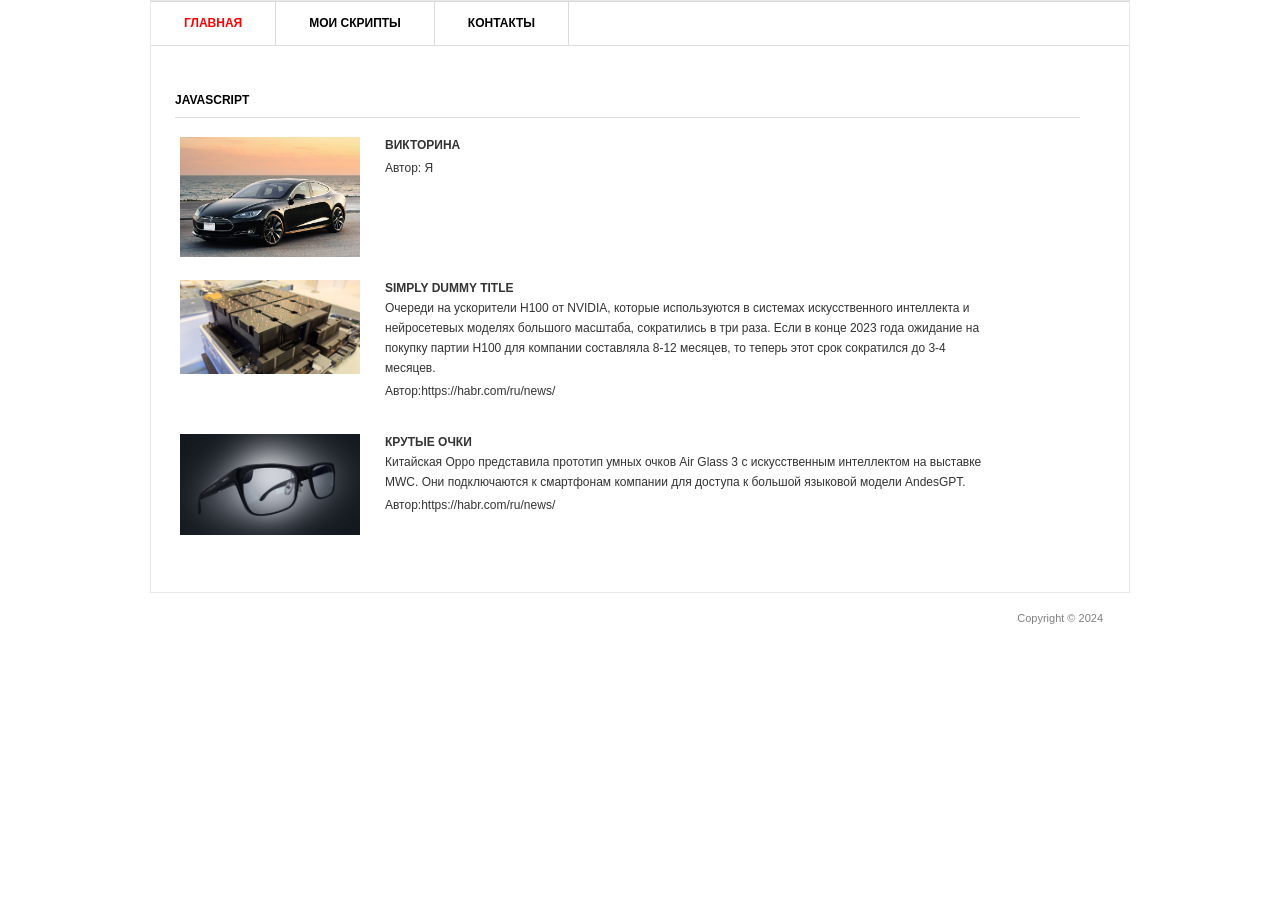
<file: index.html>
<!DOCTYPE>
<html >
<head>
	<title>Мой блог</title>
	<meta http-equiv="Content-type" content="text/html; charset=utf-8" />
	<link rel="stylesheet" href="css/style.css" type="text/css" media="all" />

	<link rel="shortcut icon" href="css/images/favicon.ico" />

</head>
<body>
<div class="shell">
	<div class="border">

		<div id="navigation">
			<ul>
			    <li><a href="" class="active">Главная</a></li>
			    <li><a href="script/script.html">Мои скрипты</a></li>
			    <li><a href="#">Контакты</a></li> 

			</ul>
		</div>

		<div id="main">
			<div id="content" class="left">
				
				<div class="projects">
					<h3>JavaScript</h3>

					<!-- начало новости -->
					<div class="item">
						<div class="image left">
							<a href="#"><img src="img/tesla.jpg" alt="" width="180px" /></a>
						</div>
						<div class="text left">
							<h4>Викторина</h4>
							<p></p>
							<p>Автор: Я </p>
						</div>
						<div class="cl">&nbsp;</div>
					</div>
					<!--КОНЕЦ	новости-->

						<!-- начало новости -->
					<div class="item">
						<div class="image left">
							<a href="#"><img src="img/F4.png" alt="" width="180px" /></a>
						</div>
						<div class="text left">
							<h4>simply dummy title</h4>
							<p>Очереди на ускорители H100 от NVIDIA, которые используются в системах искусственного интеллекта и нейросетевых моделях большого масштаба, сократились в три раза. Если в конце 2023 года ожидание на покупку партии H100 для компании составляла 8-12 месяцев, то теперь этот срок сократился до 3-4 месяцев.</p>
							<p>Автор:https://habr.com/ru/news/  </p>
						</div>
						<div class="cl">&nbsp;</div>
					</div>
					<!--КОНЕЦ	новости-->

					<!-- начало новости -->
					<div class="item">
						<div class="image left">
							<a href="#"><img src="img/och5.jpg" alt="" width="180px" /></a>
						</div>
						<div class="text left">
							<h4>Крутые очки</h4>
							<p>Китайская Oppo представила прототип умных очков Air Glass 3 с искусственным интеллектом на выставке MWC. Они подключаются к смартфонам компании для доступа к большой языковой модели AndesGPT. </p>
							<p>Автор:https://habr.com/ru/news/  </p>
						</div>
						<div class="cl">&nbsp;</div>
					</div>
					<!--КОНЕЦ	новости-->
			

				</div>
			</div>
			<div class="cl">&nbsp;</div>
		</div>
		

	</div>
	
	<div id="footer">
		<p class="copy right">Copyright &copy;  2024 </p>
	</div>
</div>
</body>
</html>
</file>
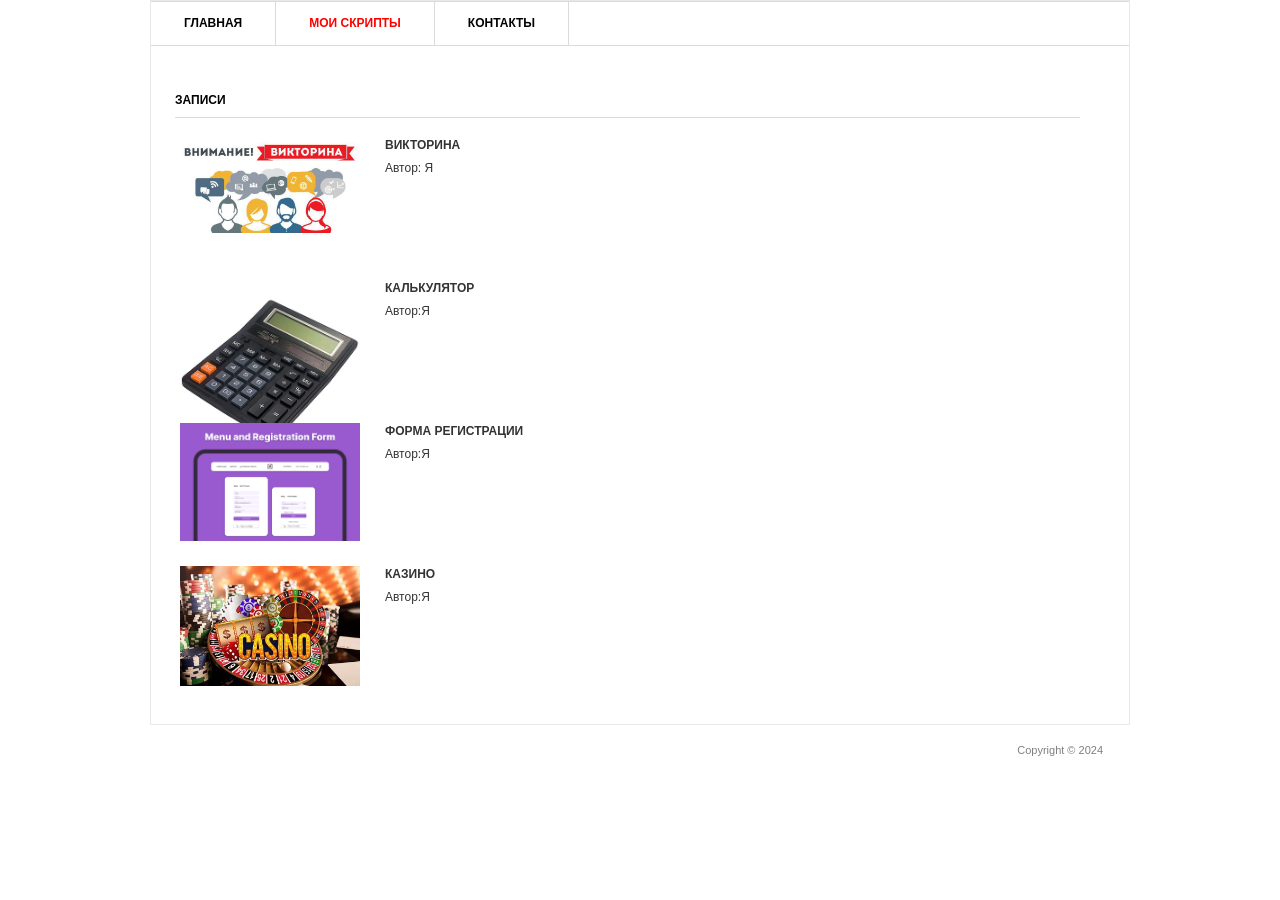
<file: script/script.html>
<!DOCTYPE>
<html >
<head>
	<title>Мой блог</title>
	<meta http-equiv="Content-type" content="text/html; charset=utf-8" />
	<link rel="stylesheet" href="../css/style.css" type="text/css" media="all" />

	<link rel="shortcut icon" href="css/images/favicon.ico" />

</head>
<body>
<div class="shell">
	<div class="border">

		<div id="navigation">
			<ul>
			    <li><a href="../index.html" >Главная</a></li>
			    <li><a href="#" class="active">Мои скрипты</a></li>
			    <li><a href="#">Контакты</a></li> 

			</ul>
		</div>

		<div id="main">
			<div id="content" class="left">
				
				<div class="projects">
					<h3>Записи</h3>

					<!-- начало новости -->
					<div class="item">
						<div class="image left">
							<a href="html/victorina.html"><img src="../img/vik.jpg" alt="" width="180px" /></a>
						</div>
						<div class="text left">
							<h4>Викторина</h4>
							<p></p>
							<p>Автор: Я </p>
						</div>
						<div class="cl">&nbsp;</div>
					</div>
					<!--КОНЕЦ	новости-->

						<!-- начало новости -->
					<div class="item">
						<div class="image left">
							<a href="html/calk.html"><img src="../img/calk.jpg" alt="" width="180px" /></a>
						</div>
						<div class="text left">
							<h4>Калькулятор</h4>
							<p></p>
							<p>Автор:Я  </p>
						</div>
						<div class="cl">&nbsp;</div>
					</div>
					<!--КОНЕЦ	новости-->

					<!-- начало новости -->
					<div class="item">
						<div class="image left">
							<a href="html/pass_form.html"><img src="../img/form.png" alt="" width="180px" /></a>
						</div>
						<div class="text left">
							<h4>Форма регистрации</h4>
							<p> </p>
							<p>Автор:Я  </p>
						</div>
						<div class="cl">&nbsp;</div>
					</div>
					<!--КОНЕЦ	новости-->
			<!-- начало новости -->
					<div class="item">
						<div class="image left">
							<a href="html/kazino1.html"><img src="../img/kaz.jpg" alt="" width="180px" /></a>
						</div>
						<div class="text left">
							<h4>Казино</h4>
							<p> </p>
							<p>Автор:Я  </p>
						</div>
						<div class="cl">&nbsp;</div>
					</div>
					<!--КОНЕЦ	новости-->

				</div>
			</div>
			<div class="cl">&nbsp;</div>
		</div>
		

	</div>
	
	<div id="footer">
		<p class="copy right">Copyright &copy;  2024 </p>
	</div>
</div>
</body>
</html>
</file>
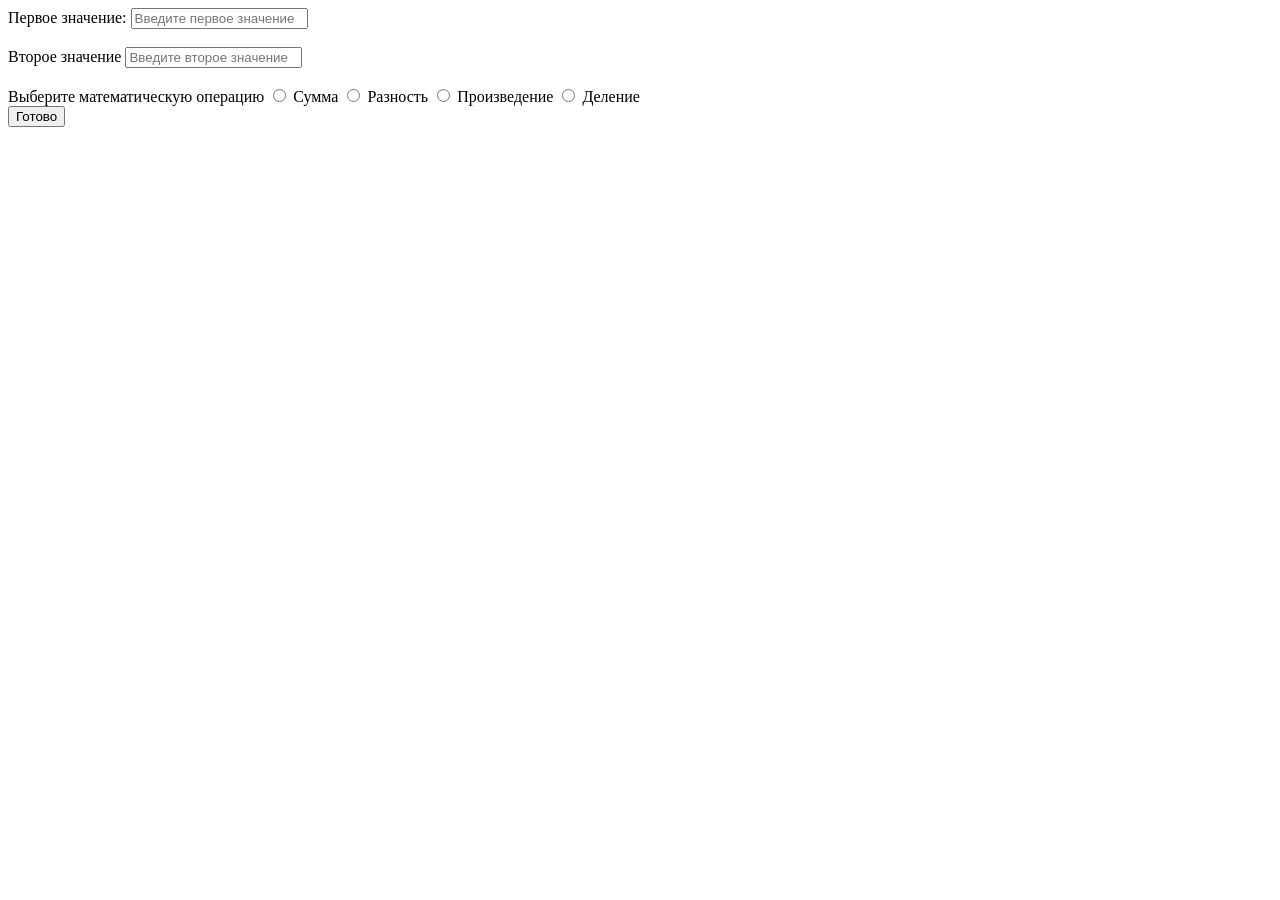
<file: script/html/calk.html>
<!DOCTYPE html>
<html>
<head>
	<meta charset="utf-8">
	<meta name="viewport" content="width=device-width, initial-scale=1">
	<title>Калькулятор</title>
</head>
<body>
<form id="main-form" onsubmit="return chekForm(this)" method="post">
	<label for="x">Первое значение:</label>
	<input type="text" name="x" placeholder="Введите первое значение" id="x"><br><br>

	<label for="y">Второе значение</label>
	<input type="text" name="y" placeholder="Введите второе значение" id="y"><br><br>

	

	<span>Выберите математическую операцию</span>
	<input type="radio" name="state" id="summa" value="Сумма">
	<label for="summ">Сумма</label>

	<input type="radio" name="state" id="raznost" value="Разность">
	<label for="raznost">Разность</label>



<input type="radio" name="state" id="pr" value="Произведение">
	<label for="summ">Произведение</label>

	<input type="radio" name="state" id="d" value="Деление">
	<label for="raznost">Деление</label>




<br>
   <div id ="error" style="color: red"></div>
	<input type="submit" name="submit" value="Готово">
</form>

<script src="../js/calk.js"></script>
</body>
</html>
</file>
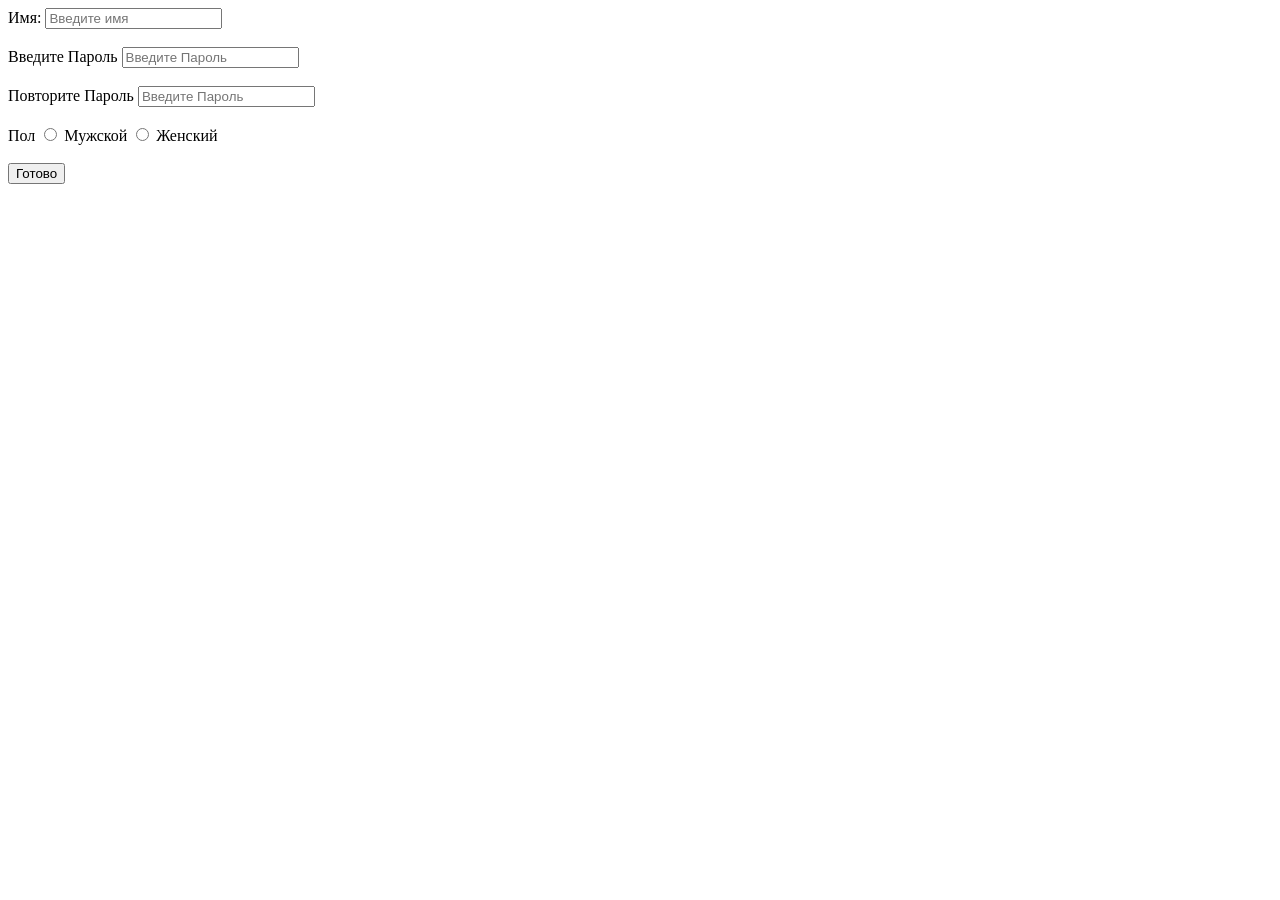
<file: script/html/pass_form.html>
<!DOCTYPE html>
<html>
<head>
	<meta charset="utf-8">
	<meta name="viewport" content="width=device-width, initial-scale=1">
	<title>Форма задания пароля</title>
</head>
<body>
<form id="main-form" onsubmit="return chekForm(this)" method="post">
	<label for="name">Имя:</label>
	<input type="text" name="name" placeholder="Введите имя" id="name"><br><br>
	<label for="pass"> Введите Пароль</label>
	<input type="password" name="pass" placeholder="Введите Пароль" id="pass"><br><br>
	<label for="pass"> Повторите Пароль</label>
	<input type="password" name="repass" placeholder="Введите Пароль" id="repass"><br><br>
	<span>Пол</span>
	<input type="radio" name="state" id="male" value="Мужской">
	<label for="male">Мужской</label>
	<input type="radio" name="state" id="famale" value="Женский">
	<label for="male">Женский</label><br><br>
   <div id ="error" style="color: red"></div>
	<input type="submit" name="submit" value="Готово">
</form>

<script src="../js/form.js"></script>
</body>
</html>
</file>
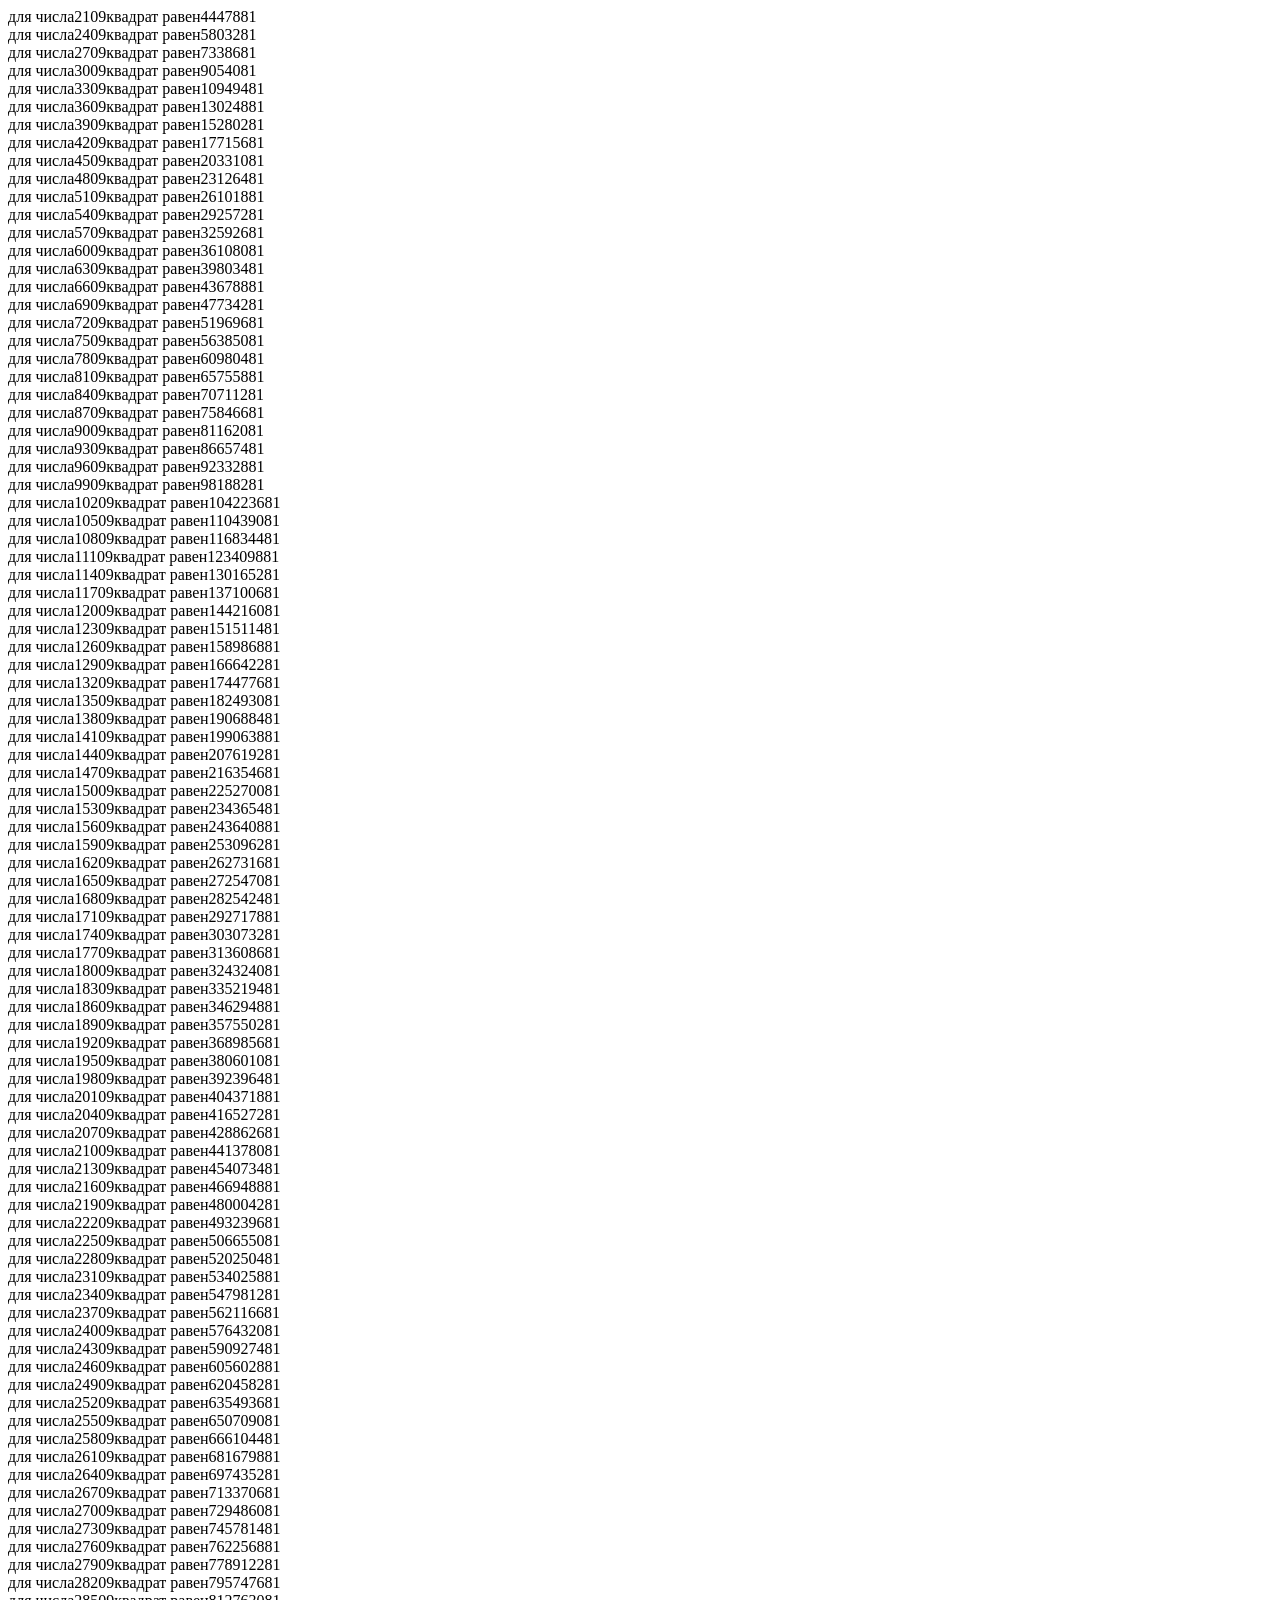
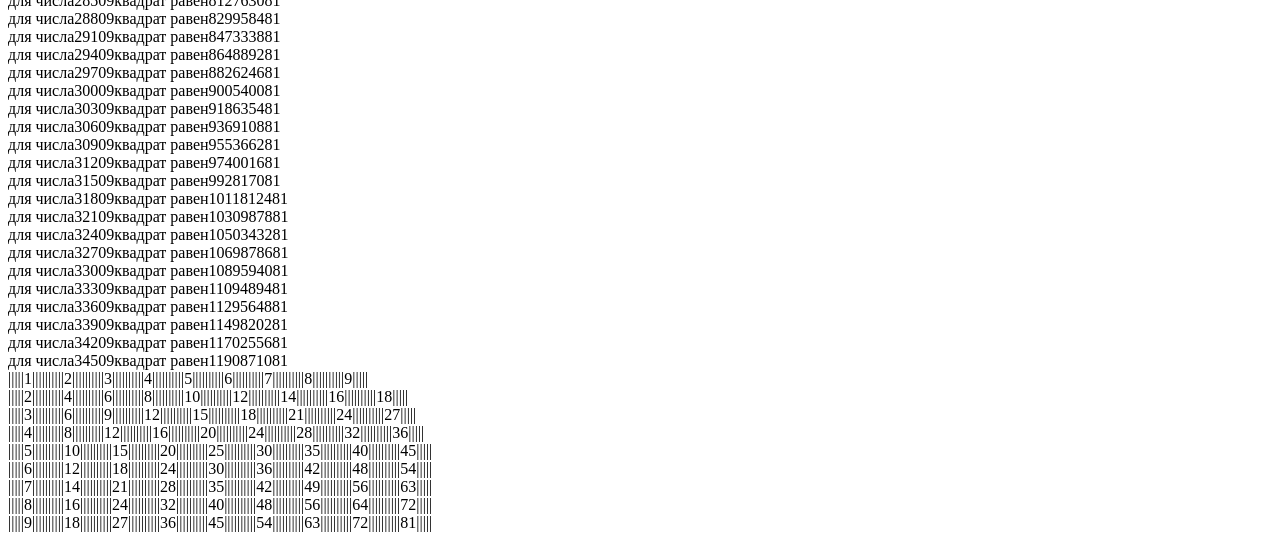
<file: script/html/prog.html>
<!DOCTYPE html>
<html>
<head>
	<meta charset="utf-8">
	<meta name="viewport" content="width=device-width, initial-scale=1">
	<title>Программирование</title>
</head>
<body>
	
	 	
    <script src="../js/prog.js"></script>
</body>
</html>
</file>
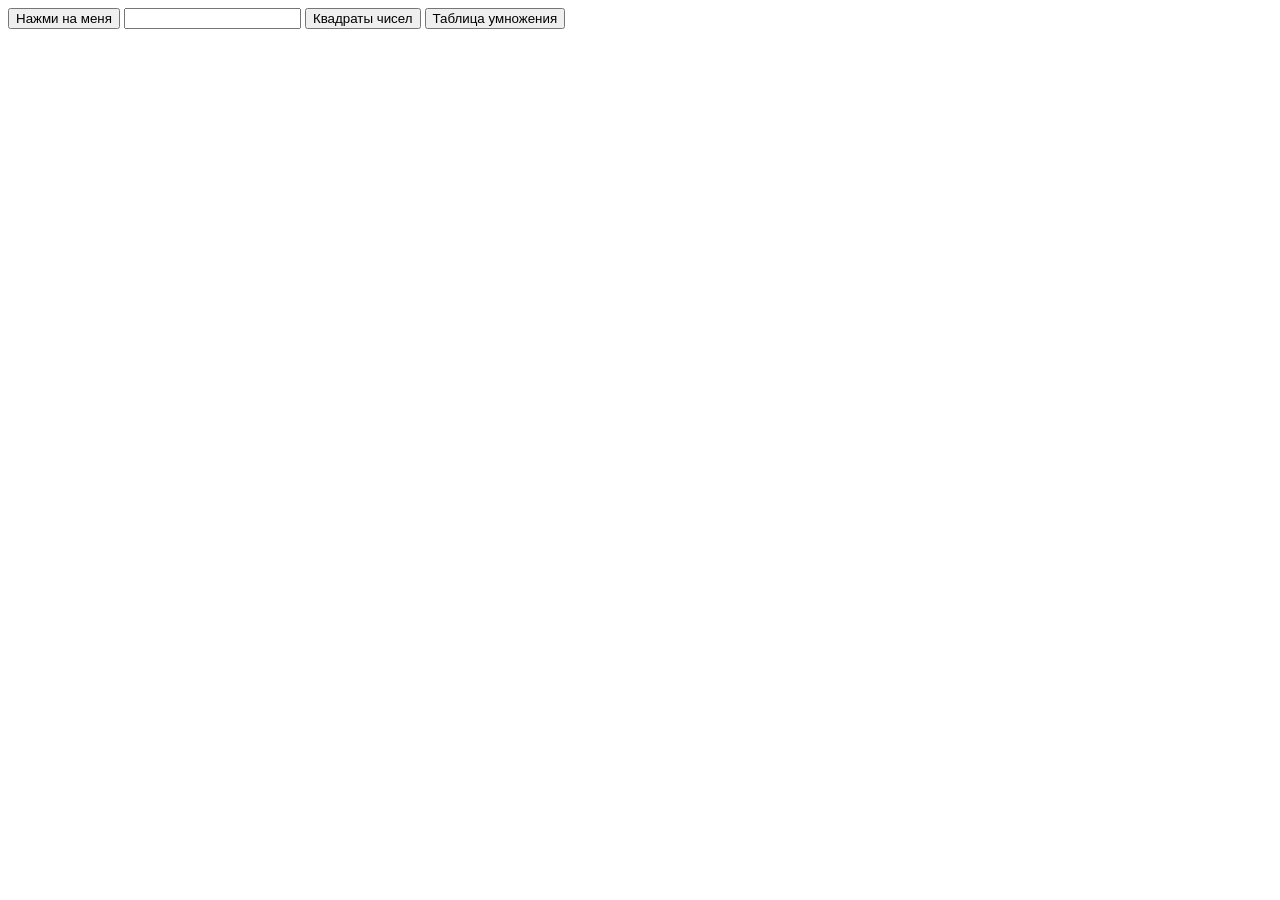
<file: script/html/sob.html>
<!DOCTYPE html>
<html>
<head>
	<meta charset="utf-8">
	<meta name="viewport" content="width=device-width, initial-scale=1">
	<title>Событие и их обработка</title>
</head>
<body>

	<button onclick="onClickButton()">Нажми на меня</button>

	<input oninput="vvod(this)" type="text" name="">
	<button onclick="kv()">Квадраты чисел</button>
   <button onclick="kv()">Таблица умножения</button>

   <script src="sob.js"></script>
</body>
</html>
</file>
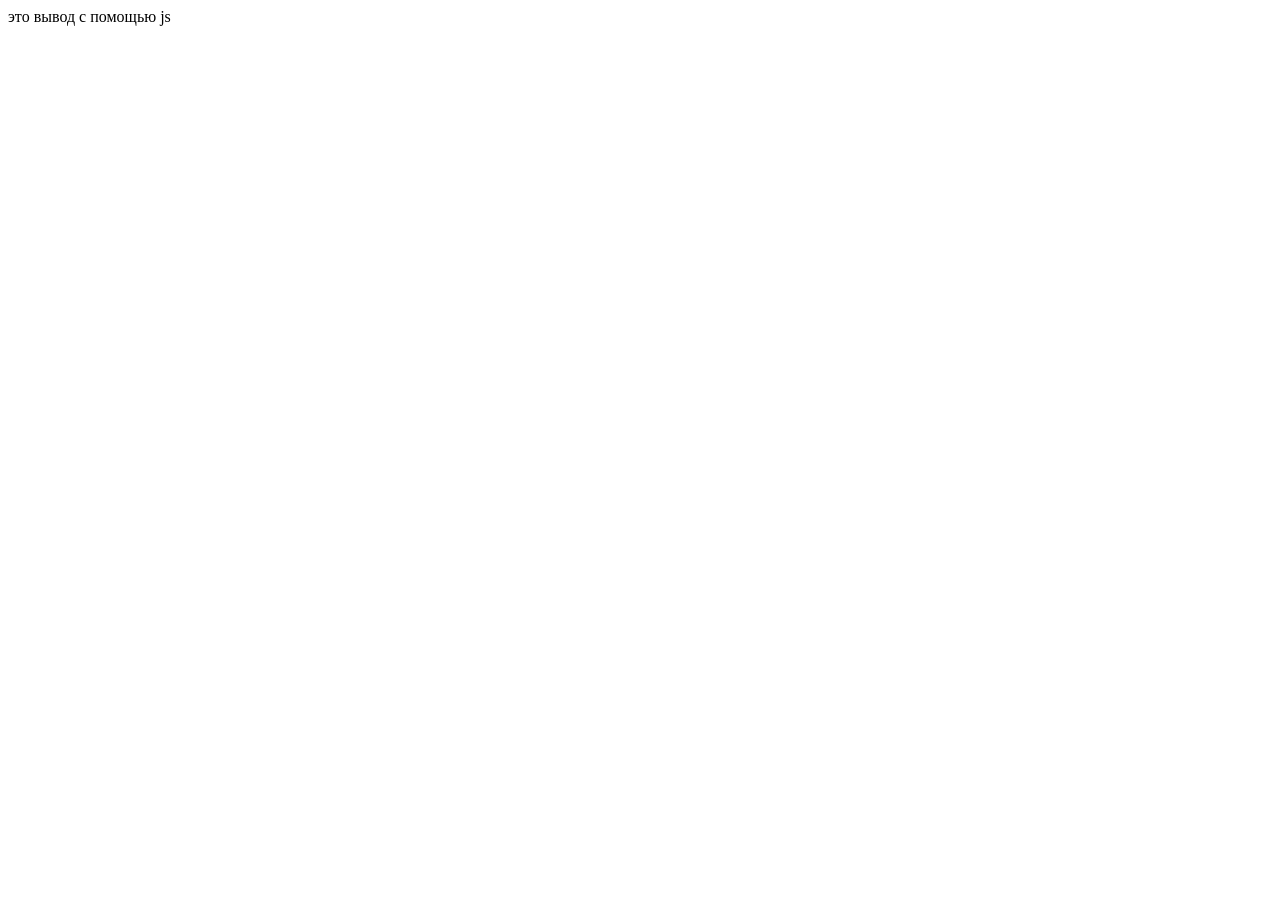
<file: script/html/test_js.html>
<!DOCTYPE html>
<html>
<head>
	<meta charset="utf-8">
	<meta name="viewport" content="width=device-width, initial-scale=1">
	<title>я изучаю джава скрипт</title>
</head>
<body>
    <script type="text/javascript" src="../js/test.js">
    	
    </script>
</body>
</html>
</file>
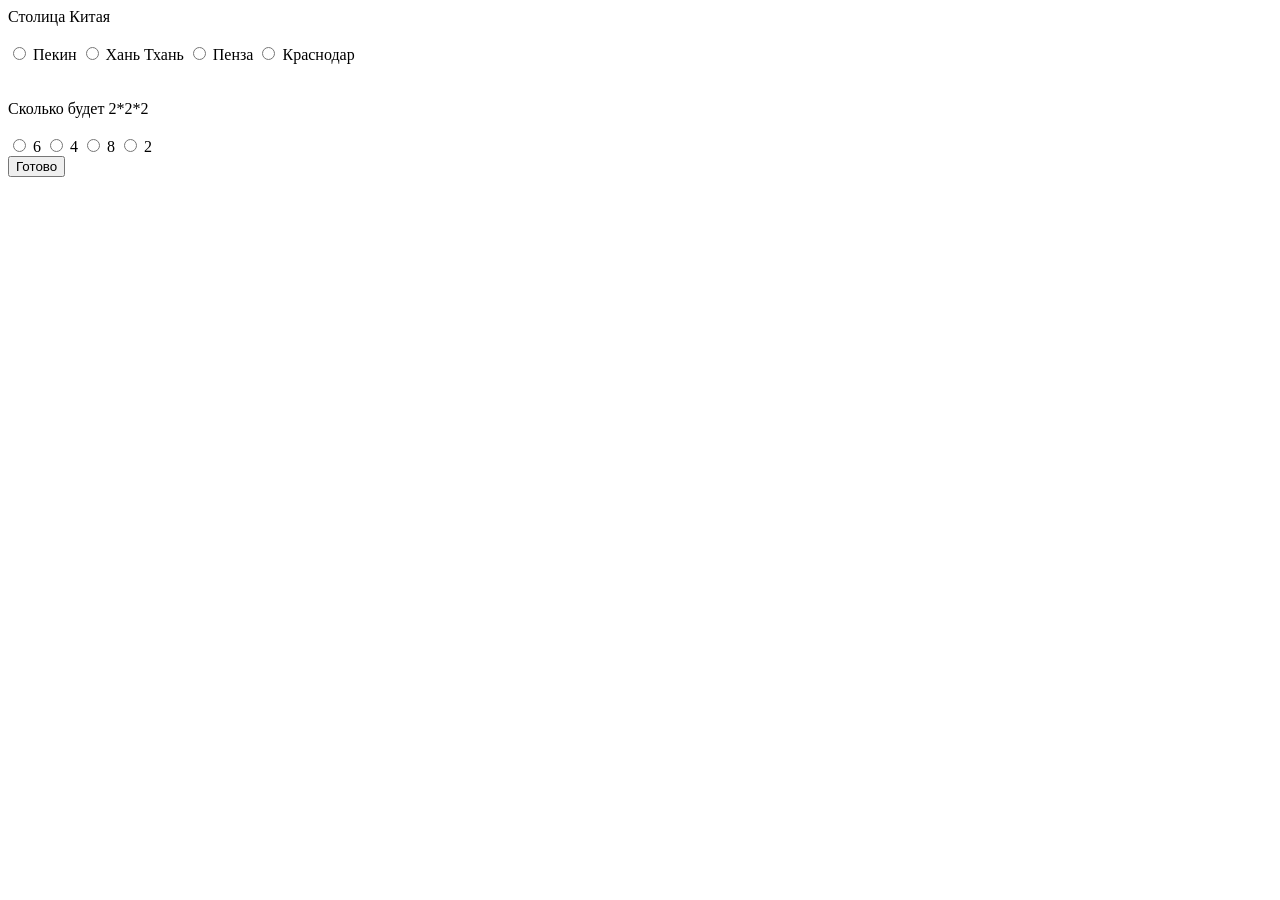
<file: script/html/victorina.html>
<!DOCTYPE html>
<html>
<head>
	<meta charset="utf-8">
	<meta name="viewport" content="width=device-width, initial-scale=1">
	<title>Викторина</title>
</head>
<body>
<form id="main-form" onsubmit="return chekForm(this)" method="post">
	

	<span>Столица Китая</span>
	<br><br>
	<input type="radio" name="v1"  value="Пекин">
	<label>Пекин</label>

	<input type="radio" name="v1" value="Хань Тхань">
	<label>Хань Тхань</label>



<input type="radio" name="v1" value=Пенза>
	<label>Пенза</label>

	<input type="radio" name="v1"  value="Краснодар">
	<label>Краснодар</label>




<br><br><br>
   <div id ="rez1" style="color: red"></div>

<span>Сколько будет 2*2*2 </span>
	<br><br>
	<input type="radio" name="v2"  value="6">
	<label>6</label>
	<input type="radio" name="v2" value="4">
	<label>4</label>
	<input type="radio" name="v2" value="8">
	<label>8</label>
	<input type="radio" name="v2"  value="2">
	<label>2</label>
	<div id ="rez2" style="color: red"></div>




	<input type="submit" name="submit" value="Готово">
	<div id ="itog" style="color: blue"></div>
</form>

<script src="../js/victorina.js"></script>
</body>
</html>
</file>
<file: css/style.css>
* { 
    margin: 0; 
    padding: 0; 
    outline:0; }

body {
    font-size: 12px;
    line-height: 20px;
    font-family: Georgia, Arial, Helvetica, Sans-Serif;
    color: #333;
    background: url() repeat 0 0;
}

a { 
    color: #ff0000; 
    text-decoration: none; 
    cursor:pointer; 
}

a:hover { 
    text-decoration: underline; 
}

a img { 
    border: 0;
     }

input, textarea, select { 
    font-family: Arial, Helvetica, sans-serif; 
    font-size:12px; 
}

textarea { 
    overflow:auto; 
}

.cl { 
    display: block; 
    height: 0; 
    font-size: 0; 
    line-height: 0; 
    text-indent: -4000px; 
    clear: both; 
}

.notext { font-size: 0; 
    line-height: 0; 
    text-indent: -4000px; 
}

.left, .alignleft { 
    float: left; 
    display: inline; 
}

.right, .alignright { 
    float: right; 
    display: inline; 
}

.shell { 
    width: 980px; 
    margin: 0 auto; 
}

.border { 
    border: 1px solid #e8e8e8; 
    background: #fff; 
    position: relative; 
}

#navigation { 
    height: 43px; 
    border-top: 1px solid #dbdbdb; 
    border-bottom: 1px solid #dbdbdb; 
}

#navigation ul { 
    list-style: none; 
}

#navigation ul li { 
    float: left; 
    height: 43px; 
    border-right: 1px solid #dbdbdb; 
    font-size: 12px; 
    line-height: 43px; 
    font-weight: bold; 
    text-transform: uppercase; 
}

#navigation ul li a { 
    float: left; 
    height: 43px; 
    color: #000; 
    padding: 0 33px; 
}

#navigation ul li a:hover, 

#navigation ul li a.active { 
    color: #ff0000; 
    text-decoration: none; 
}

#main { 
    width: 932px; 
    padding: 37px 24px 17px 24px; 
}

#main h3 { 
    font-size: 12px; 
    line-height: 15px; 
    color: #000; 
    text-transform: uppercase; 
    border-bottom: 1px solid #dbdbdb; 
    padding: 0 0 9px 0; 
}

#main a.more:hover { 
    text-decoration: none; 
}

#content { 
    width: 905px; 
}

.highlight {  }
.highlight h3 { 
    margin: 0 0 9px 0; 
}

.highlight p { 
    padding: 0 0 11px 0; 
}

.highlight img { 
    margin: 4px 12px 0 12px; 
}

.projects { 
    padding: 10px 0 0 0; 
}

.projects h3 { 
    margin: 0 0 17px 0; 
}

.projects .item { 
    margin: 0 0 28px 0; 
}

.projects .image { 
    width: 183px; 
    height: 111px; 
    border: 0px solid #dbdbdb; 
    padding: 2px; 
    margin: 0 20px 0 3px; 
}

.projects .text { 
    width: 600px; 
}

.projects .text h4 { 
    font-size: 12px; 
    line-height: 15px; 
    color: #333; 
    text-transform: uppercase; 
    padding: 3px 0 2px 0; 
}

.projects .text p { 
    padding: 0 0 3px 0; 
}

.btn-buy:hover { 
    text-decoration: none; 
}

.advertisement { 
    padding: 0 0 13px 0; 
}

.advertisement h3 { 
    margin: 0 0 18px 0; 
}

.advertisement .ads { 
    padding: 0 15px 0 7px; 
}

.advertisement .ad { 
    margin: 0 0 18px 0; 
}

#footer { 
    font-family: Arial, sans-serif; 
    font-size: 11px; 
    line-height: 14px; 
    color: #7f7f7f; 
    padding: 18px 27px 20px 38px; 
}

#footer a { 
    color: #7f7f7f; 
}
</file>
